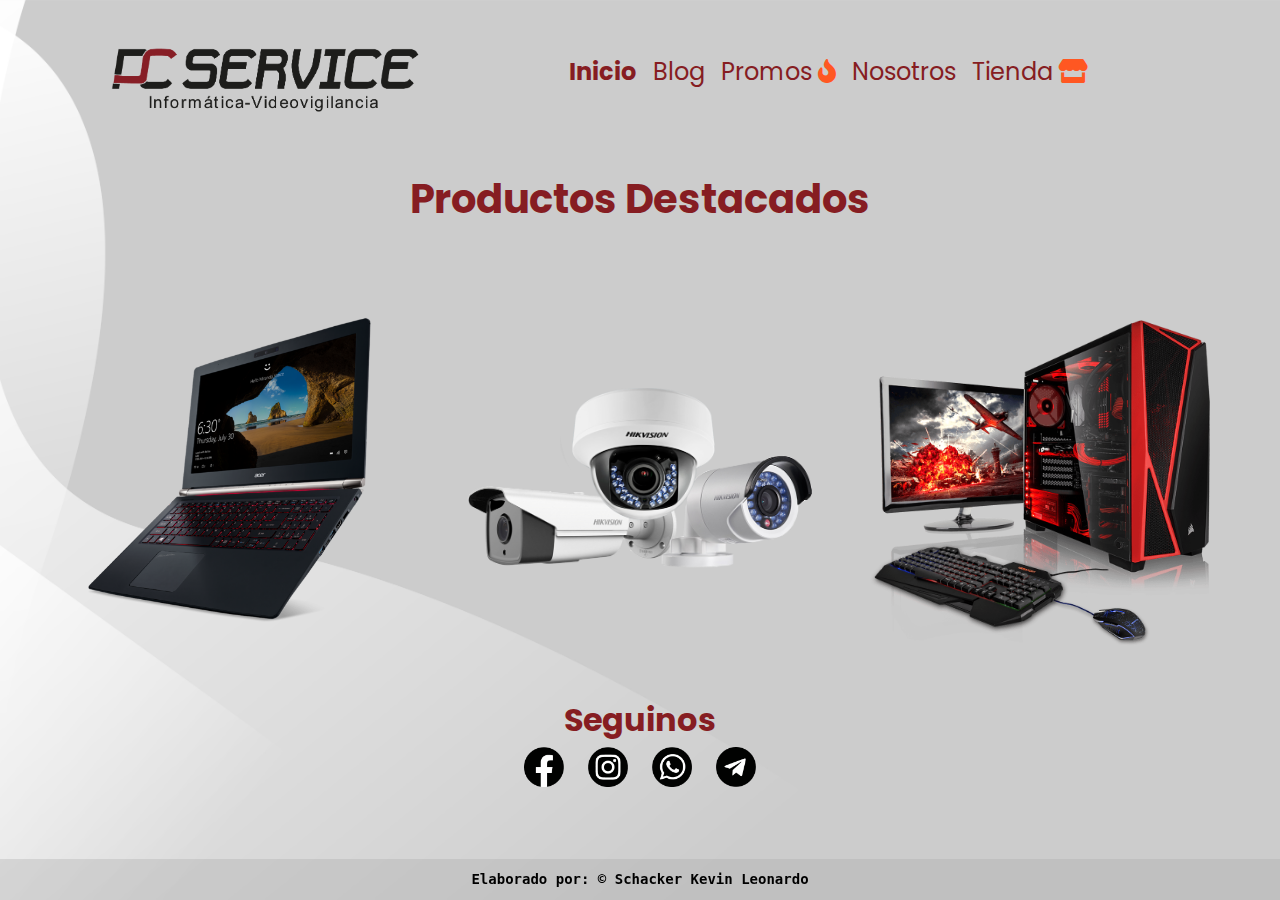
<file: index.html>
<!DOCTYPE html>
<html lang="es">

<head>
  <meta charset="UTF-8">
  <meta name="viewport" content="width=device-width, initial-scale=1.0">
  <title>PC SERVICES</title>
  <link rel="icon" type="image/png" href="img/icono.png">
  <link href="https://cdnjs.cloudflare.com/ajax/libs/font-awesome/5.15.4/css/all.min.css" rel="stylesheet">
  <link href="https://fonts.googleapis.com/css2?family=Poppins:wght@400;700&display=swap" rel="stylesheet">
  <link href="https://stackpath.bootstrapcdn.com/bootstrap/4.5.2/css/bootstrap.min.css" rel="stylesheet">
  <link rel="stylesheet" href="CSS/estilo.css">
  <meta name="description"content="PC SERVICES ofrece productos tecnológicos y servicios de seguridad de alta calidad.">
  <meta name="keywords" content="PC Services, tecnología, seguridad, productos, servicios, computadoras, cámaras de seguridad">
  <meta name="author" content="Schacker Kevin Leonardo" 

</head>

<body>
  <!-- Menú de navegación -->
  <nav class="navbar navbar-expand-lg navbar-light bg-light">
    <div class="container">
      <a class="navbar-brand" href="#">
        <img src="img/pcservice logo.png" alt="Logo de la empresa" id="titleppl">
      </a>
      <button class="navbar-toggler" type="button" data-bs-toggle="collapse" data-bs-target="#navbarNav"
        aria-controls="navbarNav" aria-expanded="false" aria-label="Toggle navigation">
        <span class="navbar-toggler-icon"></span>
      </button>
      <div class="collapse navbar-collapse justify-content-center" id="navbarNav">
        <ul class="navbar-nav">
          <li class="nav-item">
            <a class="nav-link active" aria-current="page" href="index.html">Inicio</a>
          </li>

          <li class="nav-item">
            <a class="nav-link" href="pags/blog.html">Blog</a>
          </li>
          <li class="nav-item">
            <a class="nav-link" href="pags/promos.html">Promos <i class="fas fa-fire" style="color: #ff5722;"></i></a>
          </li>
          <li class="nav-item">
            <a class="nav-link" href="pags/nosotros.html">Nosotros</a>
          </li>
          <li class="nav-item">
            <a class="nav-link" href="pags/login.html"> Tienda <i class="fas fa-store" style="color: #ff5722;"></i> 
           </a>
          </li>
        </ul>
      </div>
    </div>
  </nav>

  <main>
    <section id="productos" data-aos="fade-up">
      <h1>Productos Destacados</h1>
      <div class="productos-slider">
        <a href="pags/login.html"><img src="img/productos/tecnologia/notebook dell.webp" alt=""></a>
        <a href="pags/login.html"><img src="img/productos/seguridad/3 camaras hk.webp" alt=""></a>
        <a href="pags/login.html"><img src="img/productos/tecnologia/pc gamer.webp" alt=""></a>
      </div>
    </section>

    <div id="redes-sociales" data-aos="fade-in">
      <h2>Seguinos</h2>
      <a href="https://www.facebook.com/"><img src="img/Logos/Facebook.png" alt="Facebook"></a>
      <a href="https://www.instagram.com/pc_service25/"><img src="img/Logos/Instagram.png" alt="Instagram"></a>
      <a href="https://wa.me/543755262680"><img src="img/Logos/Whatsapp.png" alt="WhatsApp"></a>
      <a href="https://web.telegram.org/"><img src="img/Logos/Telegram.png" alt="Telegram"></a>
    </div>
  </main>

  <footer>
    Elaborado por: &copy; Schacker Kevin Leonardo
  </footer>
 
  <script src="https://cdn.jsdelivr.net/npm/bootstrap@5.3.3/dist/js/bootstrap.bundle.min.js"
    integrity="sha384-YvpcrYf0tY3lHB60NNkmXc5s9fDVZLESaAA55NDzOxhy9GkcIdslK1eN7N6jIeHz"
    crossorigin="anonymous"></script>
  <script src="https://cdn.jsdelivr.net/npm/aos@2.3.1/dist/aos.js"></script>
  <script>
    AOS.init();
  </script>
</body>

</html>
</file>
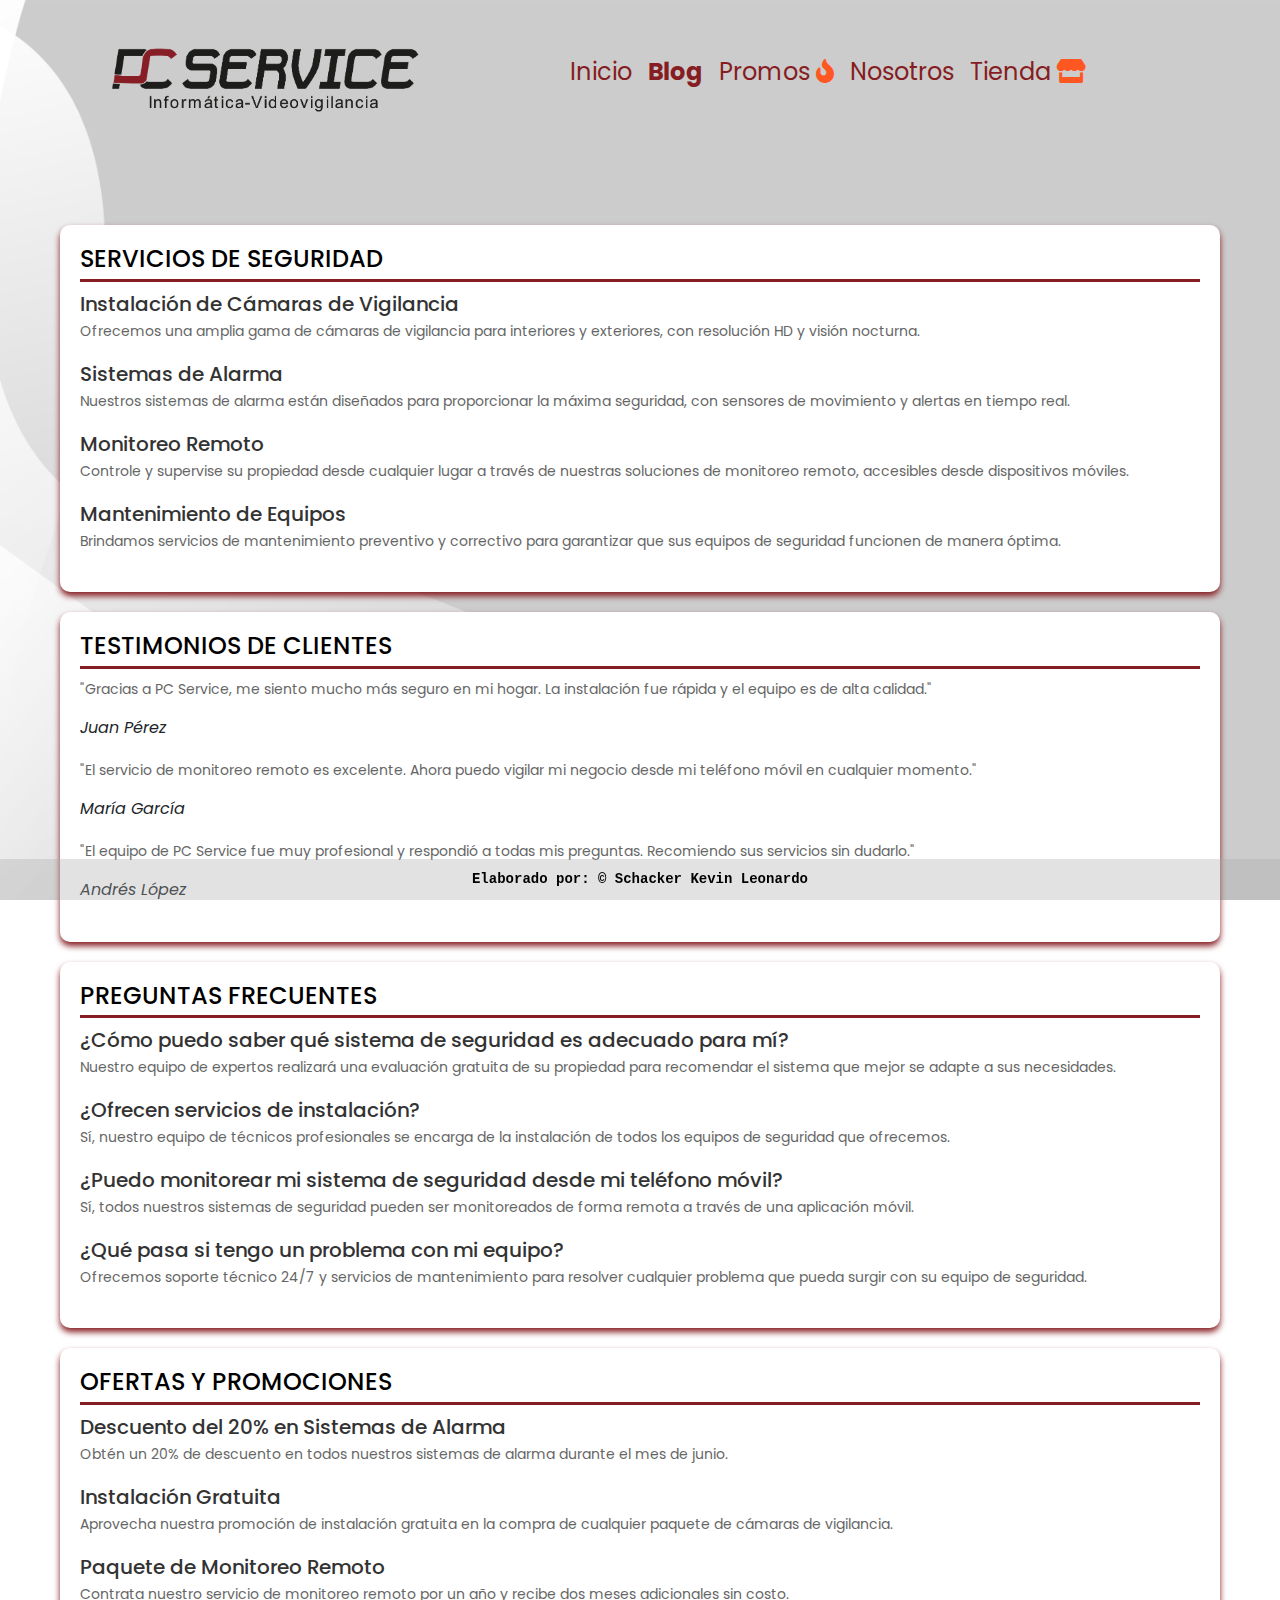
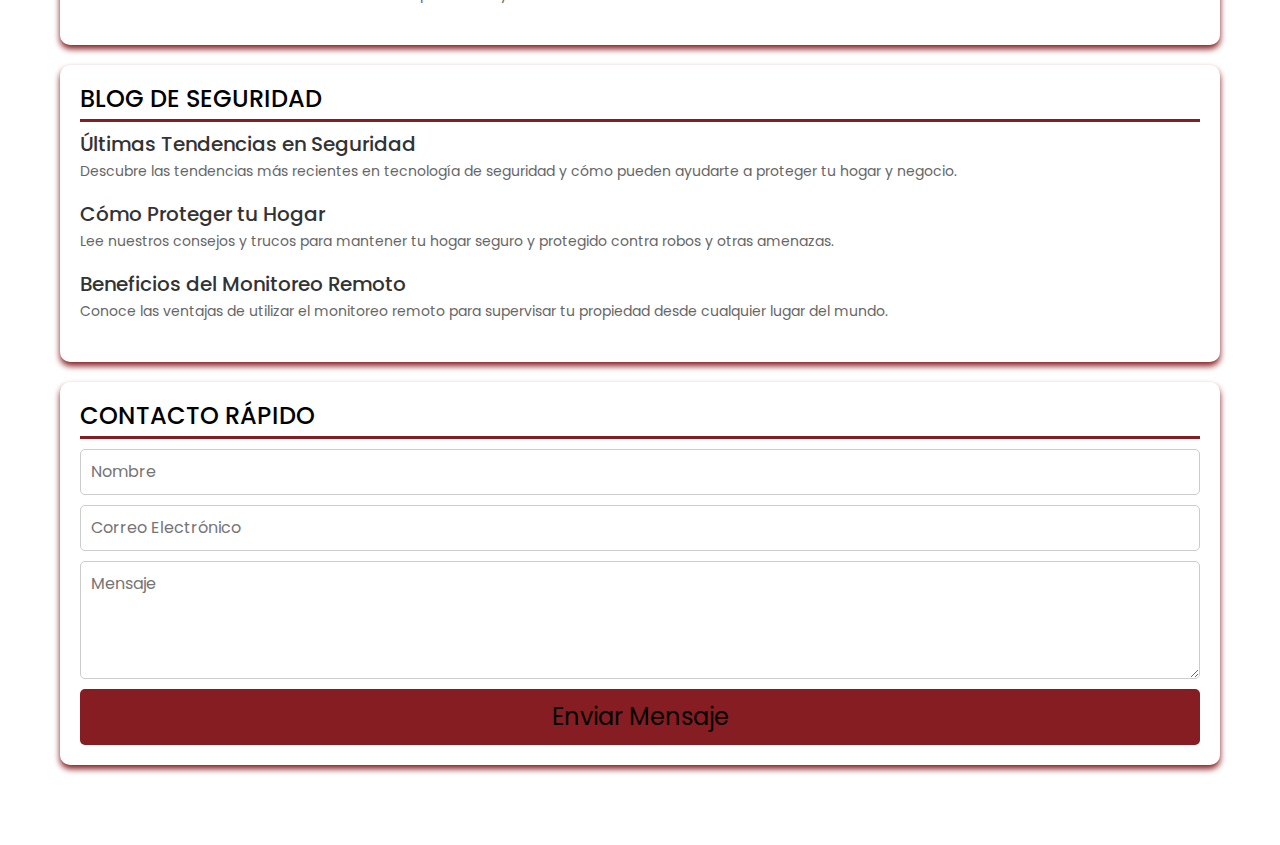
<file: pags/blog.html>
<!DOCTYPE html>
<html lang="es">

<head>
    <meta charset="UTF-8">
    <meta name="viewport" content="width=device-width, initial-scale=1.0">
    <title>BLOG</title>
    <link rel="icon" type="image/png" href="../img/icono.png">
    <link href="https://cdnjs.cloudflare.com/ajax/libs/font-awesome/5.15.4/css/all.min.css" rel="stylesheet">

    <link href="https://fonts.googleapis.com/css2?family=Poppins:wght@400;700&display=swap" rel="stylesheet">
    <link href="https://stackpath.bootstrapcdn.com/bootstrap/4.5.2/css/bootstrap.min.css" rel="stylesheet">
    <link rel="stylesheet" href="../CSS/estilo.css">
    <meta name="description" content="Explora el blog de PC SERVICES para conocer las últimas tendencias en seguridad y consejos para proteger tu hogar y negocio.">
    <meta name="keywords" content="blog, seguridad, tecnología, tendencias, protección, hogar, negocio,Sugerencias">
    <meta name="author" content="Schacker Kevin Leonardo">
</head>

<body>

    <!-- Menú de navegación -->
    <nav class="navbar navbar-expand-lg navbar-light bg-light">
        <div class="container">
            <a class="navbar-brand" href="#">
                <img src="../img/pcservice logo.png" alt="Logo de la empresa" id="titleppl">
            </a>
            <button class="navbar-toggler" type="button" data-bs-toggle="collapse" data-bs-target="#navbarNav"
                aria-controls="navbarNav" aria-expanded="false" aria-label="Toggle navigation">
                <span class="navbar-toggler-icon"></span>
            </button>
            <div class="collapse navbar-collapse justify-content-center" id="navbarNav">
                <ul class="navbar-nav">
                    <li class="nav-item">
                        <a class="nav-link" aria-current="page" href="../index.html">Inicio</a>
                    </li>
                    
                    <li class="nav-item">
                        <a class="nav-link active" href="blog.html">Blog</a>
                    </li>
                    <li class="nav-item">
                        <a class="nav-link" href="promos.html">Promos <i class="fas fa-fire"
                                style="color: #ff5722;"></i></a>
                    </li>
                    <li class="nav-item">
                        <a class="nav-link" href="nosotros.html">Nosotros</a>
                    </li>
                    <li class="nav-item">
                        <a class="nav-link" href="login.html"> Tienda <i class="fas fa-store" style="color: #ff5722;"></i> 
                       </a>
                      </li>
                </ul>
            </div>
        </div>
    </nav>
    <main class="seguridad-page">
        <!--SERVICIOS-->
        <section class="services">
            <h2>Servicios de Seguridad</h2>
            <div class="service-item">
                <h3>Instalación de Cámaras de Vigilancia</h3>
                <p>Ofrecemos una amplia gama de cámaras de vigilancia para interiores y exteriores, con resolución HD y
                    visión nocturna.</p>
            </div>
            <div class="service-item">
                <h3>Sistemas de Alarma</h3>
                <p>Nuestros sistemas de alarma están diseñados para proporcionar la máxima seguridad, con sensores de
                    movimiento y alertas en tiempo real.</p>
            </div>
            <div class="service-item">
                <h3>Monitoreo Remoto</h3>
                <p>Controle y supervise su propiedad desde cualquier lugar a través de nuestras soluciones de monitoreo
                    remoto, accesibles desde dispositivos móviles.</p>
            </div>
            <div class="service-item">
                <h3>Mantenimiento de Equipos</h3>
                <p>Brindamos servicios de mantenimiento preventivo y correctivo para garantizar que sus equipos de
                    seguridad funcionen de manera óptima.</p>
            </div>
        </section>

        <!-- TESTIMONIOS -->
        <section class="testimonials">
            <h2>Testimonios de Clientes</h2>
            <div class="testimonial-item">
                <p>"Gracias a PC Service, me siento mucho más seguro en mi hogar. La instalación fue rápida y el equipo
                    es de alta calidad."</p>
                <cite>Juan Pérez</cite>
            </div>
            <div class="testimonial-item">
                <p>"El servicio de monitoreo remoto es excelente. Ahora puedo vigilar mi negocio desde mi teléfono móvil
                    en cualquier momento."</p>
                <cite>María García</cite>
            </div>
            <div class="testimonial-item">
                <p>"El equipo de PC Service fue muy profesional y respondió a todas mis preguntas. Recomiendo sus
                    servicios sin dudarlo."</p>
                <cite>Andrés López</cite>
            </div>
        </section>

        <!-- PREGUNTAS FRECUENTES -->
        <section class="faqs">
            <h2>Preguntas Frecuentes</h2>
            <div class="faq-item">
                <h3>¿Cómo puedo saber qué sistema de seguridad es adecuado para mí?</h3>
                <p>Nuestro equipo de expertos realizará una evaluación gratuita de su propiedad para recomendar el
                    sistema que mejor se adapte a sus necesidades.</p>
            </div>
            <div class="faq-item">
                <h3>¿Ofrecen servicios de instalación?</h3>
                <p>Sí, nuestro equipo de técnicos profesionales se encarga de la instalación de todos los equipos de
                    seguridad que ofrecemos.</p>
            </div>
            <div class="faq-item">
                <h3>¿Puedo monitorear mi sistema de seguridad desde mi teléfono móvil?</h3>
                <p>Sí, todos nuestros sistemas de seguridad pueden ser monitoreados de forma remota a través de una
                    aplicación móvil.</p>
            </div>
            <div class="faq-item">
                <h3>¿Qué pasa si tengo un problema con mi equipo?</h3>
                <p>Ofrecemos soporte técnico 24/7 y servicios de mantenimiento para resolver cualquier problema que
                    pueda surgir con su equipo de seguridad.</p>
            </div>
        </section>

        <!-- OFERTAS Y PROMOCIONES -->
        <section class="promotions">
            <h2>Ofertas y Promociones</h2>
            <div class="promotion-item">
                <h3>Descuento del 20% en Sistemas de Alarma</h3>
                <p>Obtén un 20% de descuento en todos nuestros sistemas de alarma durante el mes de junio.</p>
            </div>
            <div class="promotion-item">
                <h3>Instalación Gratuita</h3>
                <p>Aprovecha nuestra promoción de instalación gratuita en la compra de cualquier paquete de cámaras de
                    vigilancia.</p>
            </div>
            <div class="promotion-item">
                <h3>Paquete de Monitoreo Remoto</h3>
                <p>Contrata nuestro servicio de monitoreo remoto por un año y recibe dos meses adicionales sin costo.
                </p>
            </div>
        </section>
        <!-- BLOG DE SEGURIDAD -->
        <section class="blog">
            <h2>Blog de Seguridad</h2>
            <div class="blog-post">
                <h3>Últimas Tendencias en Seguridad</h3>
                <p>Descubre las tendencias más recientes en tecnología de seguridad y cómo pueden ayudarte a proteger tu
                    hogar y negocio.</p>
            </div>
            <div class="blog-post">
                <h3>Cómo Proteger tu Hogar</h3>
                <p>Lee nuestros consejos y trucos para mantener tu hogar seguro y protegido contra robos y otras
                    amenazas.</p>
            </div>
            <div class="blog-post">
                <h3>Beneficios del Monitoreo Remoto</h3>
                <p>Conoce las ventajas de utilizar el monitoreo remoto para supervisar tu propiedad desde cualquier
                    lugar del mundo.</p>
            </div>
        </section>
        <!--CONTACTO-->
        <section class="contact">
            <h2>Contacto Rápido</h2>
            <form class="contact-form">
                <input type="text" placeholder="Nombre" required>
                <input type="email" placeholder="Correo Electrónico" required>
                <textarea placeholder="Mensaje" rows="4" required></textarea>
                <button type="submit">Enviar Mensaje</button>
            </form>
        </section>

    </main>



    <footer>
        Elaborado por: &copy; Schacker Kevin Leonardo
    </footer>
    <!-- Bootstrap JS -->
    <script src="https://cdn.jsdelivr.net/npm/bootstrap@5.3.3/dist/js/bootstrap.bundle.min.js"
        integrity="sha384-YvpcrYf0tY3lHB60NNkmXc5s9fDVZLESaAA55NDzOxhy9GkcIdslK1eN7N6jIeHz"
        crossorigin="anonymous"></script>
    <!-- Scripts de Bootstrap -->
    <script src="https://code.jquery.com/jquery-3.5.1.slim.min.js"></script>
    <script src="https://cdn.jsdelivr.net/npm/@popperjs/core@2.5.3/dist/umd/popper.min.js"></script>
    <script src="https://stackpath.bootstrapcdn.com/bootstrap/4.5.2/js/bootstrap.min.js"></script>
</body>


</html>
</file>
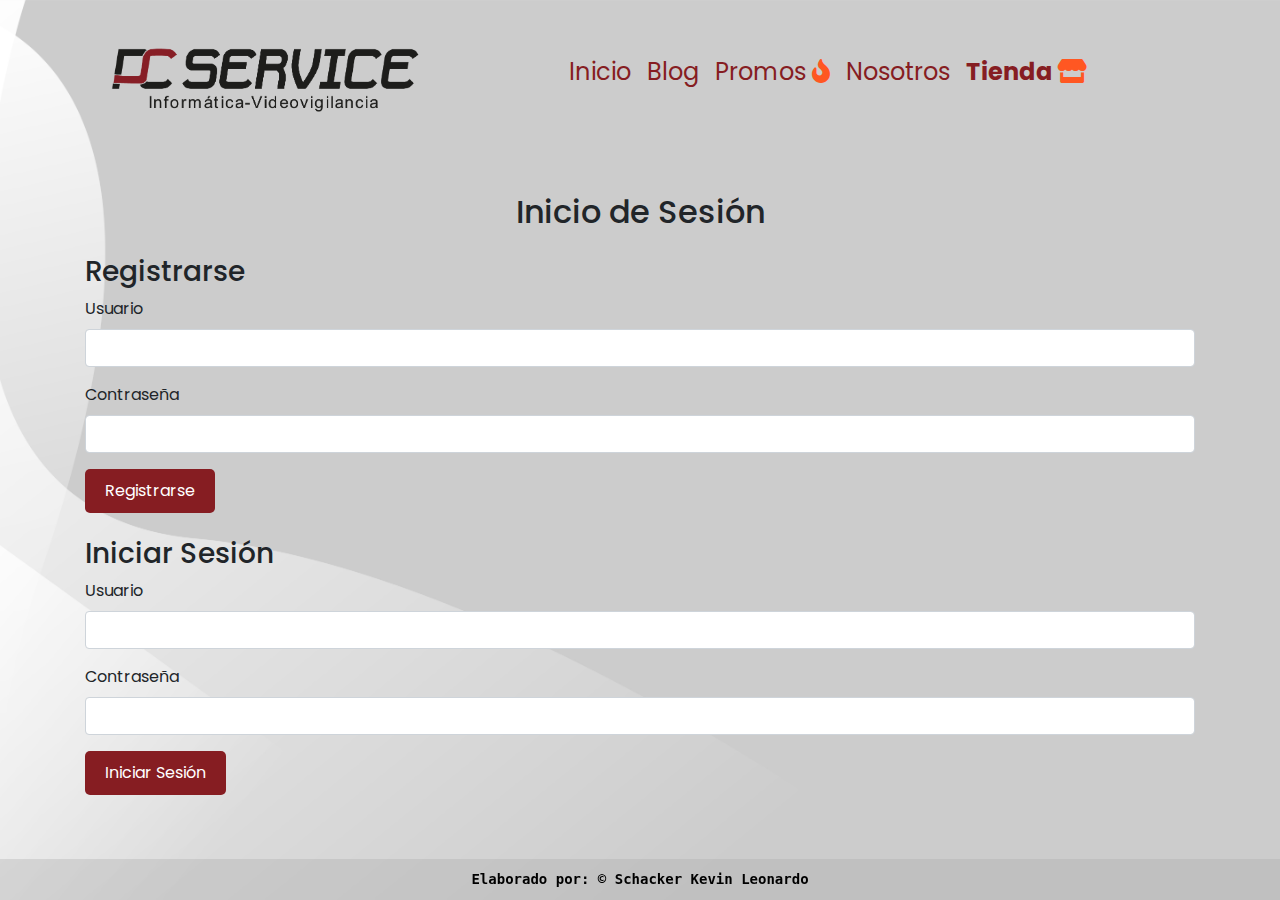
<file: pags/entrega-uno-js.html>
<!DOCTYPE html>
<html lang="es">

<head>
  <meta charset="UTF-8">
  <meta name="viewport" content="width=device-width, initial-scale=1.0">
  <title>NOSOTROS</title>
  <link rel="icon" type="image/png" href="../img/icono.png">
  <link href="https://cdnjs.cloudflare.com/ajax/libs/font-awesome/5.15.4/css/all.min.css" rel="stylesheet">

  <link href="https://fonts.googleapis.com/css2?family=Poppins:wght@400;700&display=swap" rel="stylesheet">
  <link href="https://stackpath.bootstrapcdn.com/bootstrap/4.5.2/css/bootstrap.min.css" rel="stylesheet">
  <link rel="stylesheet" href="../CSS/estilo.css">
  <meta name="description"
    content="PC-SERVICE ofrece soluciones informáticas y de seguridad en 25 de Mayo, Misiones. Ventas de productos, instalación de sistemas de seguridad y más.">
  <meta name="keywords"
    content="PC-SERVICE, informática, seguridad, 25 de Mayo, Misiones, cámaras de vigilancia, alarmas, monitoreo remoto, mantenimiento de equipos">
  <meta name="author" content="Schacker Kevin Leonardo">
</head>

<body>

  <!-- Menú de navegación -->
  <nav class="navbar navbar-expand-lg navbar-light bg-light">
    <div class="container">
      <a class="navbar-brand" href="#">
        <img src="../img/pcservice logo.png" alt="Logo de la empresa" id="titleppl">
      </a>
      <button class="navbar-toggler" type="button" data-bs-toggle="collapse" data-bs-target="#navbarNav"
        aria-controls="navbarNav" aria-expanded="false" aria-label="Toggle navigation">
        <span class="navbar-toggler-icon"></span>
      </button>
      <div class="collapse navbar-collapse justify-content-center" id="navbarNav">
        <ul class="navbar-nav">
          <li class="nav-item">
            <a class="nav-link" aria-current="page" href="../index.html">Inicio</a>
          </li>
          <li class="nav-item">
            <a class="nav-link" href="blog.html">Blog</a>
          </li>
          <li class="nav-item">
            <a class="nav-link" href="promos.html">Promos <i class="fas fa-fire" style="color: #ff5722;"></i></a>
          </li>
          <li class="nav-item">
            <a class="nav-link" href="nosotros.html">Nosotros</a>
          </li>
          <li class="nav-item">
            <a class="nav-link active " href="entrega-uno-js.html"> Tienda <i class="fas fa-store" style="color: #ff5722;"></i> 
           </a>
          </li>
        </ul>
      </div>
    </div>
  </nav>
  <main>
    <!--inicio de sesion -->
    <div class="container mt-5">
        <h2 class="text-center">Inicio de Sesión</h2>
      
        <!-- Formulario de Registro -->
        <div id="registerDiv" class="mt-4">
          <h3>Registrarse</h3>
          <form id="registerForm">
            <div class="form-group">
              <label for="registerUsername">Usuario</label>
              <input type="text" class="form-control" id="registerUsername" required>
            </div>
            <div class="form-group">
              <label for="registerPassword">Contraseña</label>
              <input type="password" class="form-control" id="registerPassword" required>
            </div>
            <button type="submit" class="btn btn-primary">Registrarse</button>
          </form>
        </div>
      
        <!-- Formulario de Inicio de Sesión -->
        <div id="loginDiv" class="mt-4">
          <h3>Iniciar Sesión</h3>
          <form id="loginForm">
            <div class="form-group">
              <label for="loginUsername">Usuario</label>
              <input type="text" class="form-control" id="loginUsername" required>
            </div>
            <div class="form-group">
              <label for="loginPassword">Contraseña</label>
              <input type="password" class="form-control" id="loginPassword" required>
            </div>
            <button type="submit" class="btn btn-primary">Iniciar Sesión</button>
          </form>
        </div>
      </div>
      
   
  <footer>
    Elaborado por: &copy; Schacker Kevin Leonardo
  </footer>
  <!-- Bootstrap JS -->
  <script src="https://cdn.jsdelivr.net/npm/bootstrap@5.3.3/dist/js/bootstrap.bundle.min.js"
    integrity="sha384-YvpcrYf0tY3lHB60NNkmXc5s9fDVZLESaAA55NDzOxhy9GkcIdslK1eN7N6jIeHz"
    crossorigin="anonymous"></script>
  <!-- Scripts de Bootstrap -->
  <script src="https://code.jquery.com/jquery-3.5.1.slim.min.js"></script>
  <script src="https://cdn.jsdelivr.net/npm/@popperjs/core@2.5.3/dist/umd/popper.min.js"></script>
  <script src="https://stackpath.bootstrapcdn.com/bootstrap/4.5.2/js/bootstrap.min.js"></script>
 <!-- Script JS -->
 <script src="../js/script.js"></script>
</body>


</html>
</file>
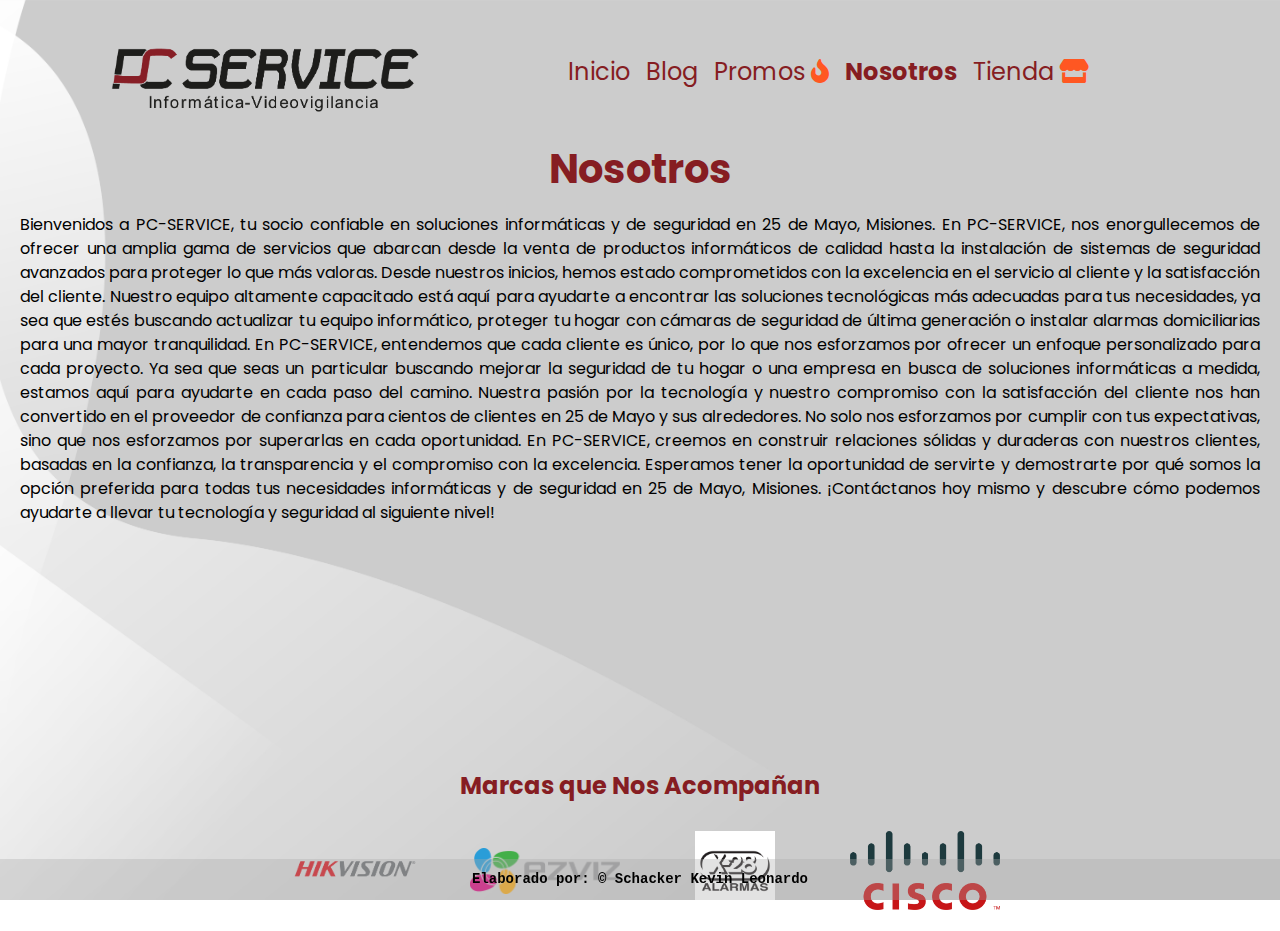
<file: pags/nosotros.html>
<!DOCTYPE html>
<html lang="es">

<head>
  <meta charset="UTF-8">
  <meta name="viewport" content="width=device-width, initial-scale=1.0">
  <title>NOSOTROS</title>
  <link rel="icon" type="image/png" href="../img/icono.png">
  <link href="https://cdnjs.cloudflare.com/ajax/libs/font-awesome/5.15.4/css/all.min.css" rel="stylesheet">

  <link href="https://fonts.googleapis.com/css2?family=Poppins:wght@400;700&display=swap" rel="stylesheet">
  <link href="https://stackpath.bootstrapcdn.com/bootstrap/4.5.2/css/bootstrap.min.css" rel="stylesheet">
  <link rel="stylesheet" href="../CSS/estilo.css">
  <meta name="description"
    content="PC-SERVICE ofrece soluciones informáticas y de seguridad en 25 de Mayo, Misiones. Ventas de productos, instalación de sistemas de seguridad y más.">
  <meta name="keywords"
    content="PC-SERVICE, informática, seguridad, 25 de Mayo, Misiones, cámaras de vigilancia, alarmas, monitoreo remoto, mantenimiento de equipos">
  <meta name="author" content="Schacker Kevin Leonardo">
</head>

<body>

  <!-- Menú de navegación -->
  <nav class="navbar navbar-expand-lg navbar-light bg-light">
    <div class="container">
      <a class="navbar-brand" href="#">
        <img src="../img/pcservice logo.png" alt="Logo de la empresa" id="titleppl">
      </a>
      <button class="navbar-toggler" type="button" data-bs-toggle="collapse" data-bs-target="#navbarNav"
        aria-controls="navbarNav" aria-expanded="false" aria-label="Toggle navigation">
        <span class="navbar-toggler-icon"></span>
      </button>
      <div class="collapse navbar-collapse justify-content-center" id="navbarNav">
        <ul class="navbar-nav">
          <li class="nav-item">
            <a class="nav-link" aria-current="page" href="../index.html">Inicio</a>
          </li>
        
          <li class="nav-item">
            <a class="nav-link" href="blog.html">Blog</a>
          </li>
          <li class="nav-item">
            <a class="nav-link" href="promos.html">Promos <i class="fas fa-fire" style="color: #ff5722;"></i></a>
          </li>
          <li class="nav-item">
            <a class="nav-link active" href="nosotros.html">Nosotros</a>
          </li>
          <li class="nav-item">
            <a class="nav-link" href="login.html"> Tienda <i class="fas fa-store" style="color: #ff5722;"></i> 
           </a>
          </li>
        </ul>
      </div>
    </div>
  </nav>
  <main>
    <!--
            breve descripcion
        -->
    <section class="nosotros">
      <h1>Nosotros</h1>
      <p>Bienvenidos a PC-SERVICE, tu socio confiable en soluciones informáticas y de seguridad en 25 de Mayo, Misiones.

        En PC-SERVICE, nos enorgullecemos de ofrecer una amplia gama de servicios que abarcan desde la venta de
        productos informáticos de calidad hasta la instalación de sistemas de seguridad avanzados para proteger lo que
        más valoras.

        Desde nuestros inicios, hemos estado comprometidos con la excelencia en el servicio al cliente y la satisfacción
        del cliente. Nuestro equipo altamente capacitado está aquí para ayudarte a encontrar las soluciones tecnológicas
        más adecuadas para tus necesidades, ya sea que estés buscando actualizar tu equipo informático, proteger tu
        hogar con cámaras de seguridad de última generación o instalar alarmas domiciliarias para una mayor
        tranquilidad.

        En PC-SERVICE, entendemos que cada cliente es único, por lo que nos esforzamos por ofrecer un enfoque
        personalizado para cada proyecto. Ya sea que seas un particular buscando mejorar la seguridad de tu hogar o una
        empresa en busca de soluciones informáticas a medida, estamos aquí para ayudarte en cada paso del camino.

        Nuestra pasión por la tecnología y nuestro compromiso con la satisfacción del cliente nos han convertido en el
        proveedor de confianza para cientos de clientes en 25 de Mayo y sus alrededores. No solo nos esforzamos por
        cumplir con tus expectativas, sino que nos esforzamos por superarlas en cada oportunidad.

        En PC-SERVICE, creemos en construir relaciones sólidas y duraderas con nuestros clientes, basadas en la
        confianza, la transparencia y el compromiso con la excelencia. Esperamos tener la oportunidad de servirte y
        demostrarte por qué somos la opción preferida para todas tus necesidades informáticas y de seguridad en 25 de
        Mayo, Misiones.

        ¡Contáctanos hoy mismo y descubre cómo podemos ayudarte a llevar tu tecnología y seguridad al siguiente nivel!

      </p>

      
    </section>
    <!-- mapa de ubicación -->
    <div class="parent">
      <div class="map-container">
        <iframe
          src="https://www.google.com/maps/embed?pb=!1m10!1m8!1m3!1d221.4350549166797!2d-54.7457355563223!3d-27.37693716143595!3m2!1i1024!2i768!4f13.1!5e0!3m2!1sen!2sbr!4v1716916252198!5m2!1sen!2sbr"
          width="600" height="450" style="border:0;" allowfullscreen="" loading="lazy"
          referrerpolicy="no-referrer-when-downgrade"></iframe>
      </div>
    </div>

    <!-- Marcas que vendemos -->
<div class="nosotros">
  <div class="marcas">
    <h2>Marcas que Nos Acompañan</h2>
    <div class="logos">
      <div class="logo">
        <img src="../img/Logos/empresas/hikvision.png" alt="Logo de Marca 1">
      </div>
      <div class="logo">
        <img src="../img/Logos/empresas/ezviz.png" alt="Logo de Marca 2">
      </div>
      <div class="logo">
        <img src="../img/Logos/empresas/x28.png" alt="Logo de Marca 3">
      </div>
      <div class="logo">
        <img src="../img/Logos/empresas/cisco.png" alt="Logo de Marca 2">
      </div>
    </div>
  </div>
</div>
  </main>
  </header>

  <footer>
    Elaborado por: &copy; Schacker Kevin Leonardo
  </footer>
  <!-- Bootstrap JS -->
  <script src="https://cdn.jsdelivr.net/npm/bootstrap@5.3.3/dist/js/bootstrap.bundle.min.js"
    integrity="sha384-YvpcrYf0tY3lHB60NNkmXc5s9fDVZLESaAA55NDzOxhy9GkcIdslK1eN7N6jIeHz"
    crossorigin="anonymous"></script>
  <!-- Scripts de Bootstrap -->
  <script src="https://code.jquery.com/jquery-3.5.1.slim.min.js"></script>
  <script src="https://cdn.jsdelivr.net/npm/@popperjs/core@2.5.3/dist/umd/popper.min.js"></script>
  <script src="https://stackpath.bootstrapcdn.com/bootstrap/4.5.2/js/bootstrap.min.js"></script>
</body>


</html>
</file>
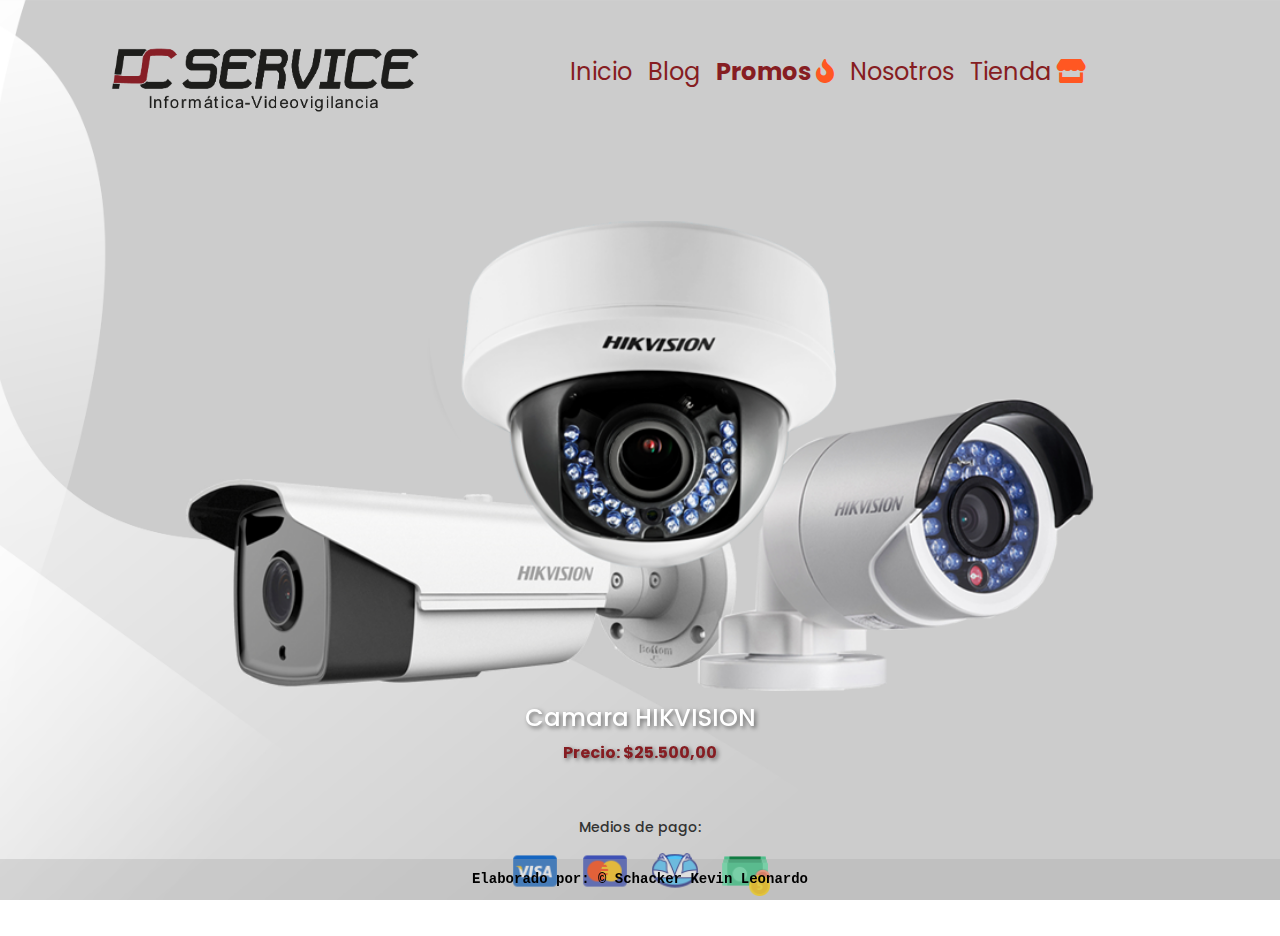
<file: pags/promos.html>
<!DOCTYPE html>
<html lang="es">

<head>
  <meta charset="UTF-8">
  <meta name="viewport" content="width=device-width, initial-scale=1.0">
  <title>PROMOS</title>
  <link rel="icon" type="image/png" href="../img/icono.png">
  <link href="https://cdnjs.cloudflare.com/ajax/libs/font-awesome/5.15.4/css/all.min.css" rel="stylesheet">

  <link href="https://fonts.googleapis.com/css2?family=Poppins:wght@400;700&display=swap" rel="stylesheet">
  <link href="https://stackpath.bootstrapcdn.com/bootstrap/4.5.2/css/bootstrap.min.css" rel="stylesheet">
  <link rel="stylesheet" href="../CSS/estilo.css">
  <meta name="description" content="Descubre las mejores promociones en Tecnología y Seguridad.">
  <meta name="keywords" content="PCSERVICE, promociones, ofertas, descuentos, tecnología, Gamer, Seguridad">
  <meta name="author" content="Schacker Kevin Leonardo">
</head>

<body>

  <!-- Menú de navegación -->
  <nav class="navbar navbar-expand-lg navbar-light bg-light">
    <div class="container">
      <a class="navbar-brand" href="#">
        <img src="../img/pcservice logo.png" alt="Logo de la empresa" id="titleppl">
      </a>
      <button class="navbar-toggler" type="button" data-bs-toggle="collapse" data-bs-target="#navbarNav"
        aria-controls="navbarNav" aria-expanded="false" aria-label="Toggle navigation">
        <span class="navbar-toggler-icon"></span>
      </button>
      <div class="collapse navbar-collapse justify-content-center" id="navbarNav">
        <ul class="navbar-nav">
          <li class="nav-item">
            <a class="nav-link" aria-current="page" href="../index.html">Inicio</a>
          </li>
          <li class="nav-item">
            <a class="nav-link" href="blog.html">Blog</a>
          </li>
          <li class="nav-item">
            <a class="nav-link active" href="promos.html">Promos <i class="fas fa-fire" style="color: #ff5722;"></i></a>
          </li>
          <li class="nav-item">
            <a class="nav-link" href="nosotros.html">Nosotros</a>
          </li>
          <li class="nav-item">
            <a class="nav-link" href="login.html"> Tienda <i class="fas fa-store" style="color: #ff5722;"></i> 
           </a>
          </li>
        </ul>
      </div>
    </div>
  </nav>
      <!--Carrusel con Promociones-->
      <main>
        <div id="carouselExample" class="carousel slide" data-bs-ride="carousel" data-bs-interval="2200">
            <div class="carousel-inner">
                <div class="carousel-item active">
                    <img src="../img/productos/seguridad/3 camaras hk.webp" class="d-block w-100" alt="Camara HIKVISION">
                    <div class="carousel-caption">
                        <h4>Camara HIKVISION</h4>
                        <p>Precio: $25.500,00</p>
                    </div>
                </div>
                <div class="carousel-item">
                    <img src="../img/productos/tecnologia/notebook dell.webp" class="d-block w-100" alt="NOTEBOOK">
                    <div class="carousel-caption">
                        <h4>Notebook Gamer</h4>
                        <p>Precio: $250.800,00</p>
                    </div>
                </div>
                <div class="carousel-item">
                    <img src="../img/productos/tecnologia/pc gamer.webp" class="d-block w-100" alt="PC GAMER">
                    <div class="carousel-caption">
                        <h4>PC GAMER</h4>
                        <p>Precio: $150.000,00</p>
                    </div>
                </div>
                <div class="carousel-item">
                    <img src="../img/productos/tecnologia/mouse.webp" class="d-block w-100" alt="MOUSE GAMER">
                    <div class="carousel-caption">
                        <h4>MOUSE GAMER</h4>
                        <p>Precio: $4.500,00</p>
                    </div>
                </div>
                <div class="carousel-item">
                    <img src="../img/productos/tecnologia/samsung.webp" class="d-block w-100" alt="XIAOMI">
                    <div class="carousel-caption">
                        <h4>Samsung S24</h4>
                        <p>Precio: $750.500,90</p>
                    </div>
                </div>
            </div>
            <button class="carousel-control-prev" type="button" data-bs-target="#carouselExample" data-bs-slide="prev">
                <span class="carousel-control-prev-icon" aria-hidden="true"></span>
                <span class="visually-hidden">Previous</span>
            </button>
            <button class="carousel-control-next" type="button" data-bs-target="#carouselExample" data-bs-slide="next">
                <span class="carousel-control-next-icon" aria-hidden="true"></span>
                <span class="visually-hidden">Next</span>
            </button>
        </div>
    </main>
    <!-- Medios de pago -->
  <div class="payment-methods mt-4">
    <div class="container text-center">
      <h6>Medios de pago:</h6>
      <div class="payment-icons">
        <img src="../img/medios-de-pago/icono visa.png" alt="Visa" class="payment-icon">
        <img src="../img/medios-de-pago/icono mastercard.png" alt="Mastercard" class="payment-icon">
        <img src="../img/medios-de-pago/icono transferencia.png" alt="Transferencia bancaria" class="payment-icon">
        <img src="../img/medios-de-pago/icono efectivo.png" alt="Efectivo" class="payment-icon">
      </div>
    </div>
  </div>

  <footer>
    Elaborado por: &copy; Schacker Kevin Leonardo
  </footer>
  <!-- Bootstrap JS -->
  <script src="https://cdn.jsdelivr.net/npm/bootstrap@5.3.3/dist/js/bootstrap.bundle.min.js"
    integrity="sha384-YvpcrYf0tY3lHB60NNkmXc5s9fDVZLESaAA55NDzOxhy9GkcIdslK1eN7N6jIeHz"
    crossorigin="anonymous"></script>
  <!-- Scripts de Bootstrap -->
  <script src="https://code.jquery.com/jquery-3.5.1.slim.min.js"></script>
  <script src="https://cdn.jsdelivr.net/npm/@popperjs/core@2.5.3/dist/umd/popper.min.js"></script>
  <script src="https://stackpath.bootstrapcdn.com/bootstrap/4.5.2/js/bootstrap.min.js"></script>
</body>


</html>
</file>
<file: CSS/estilo.css>
@charset "UTF-8";

body {
  font-family: "Poppins", sans-serif;
  background-image: url("../img/fondo/fondo2.webp");
  background-size: cover;
  background-repeat: no-repeat;
  padding-top: 60px;
  background-attachment: fixed;
  margin: 0;
  padding: 0;
  box-sizing: border-box;
  background-position: center;
}

@media (max-width: 576px) {
  body {
    padding-top: 56px;
  }
}

.navbar {
  background-color: transparent !important;
  transition: all 0.3s ease;
}

.navbar .navbar-brand img {
  max-width: 350px !important;
  margin-right: 10px !important;
}

.navbar .nav-link {
  font-size: 24px !important;
  color: rgb(134, 29, 34) !important;
  transition: all 0.3s ease;
}

.navbar .nav-link.active {
  color: rgb(134, 29, 34) !important;
  font-weight: bold;
}

.navbar .nav-link:hover {
  color: rgb(134, 29, 34) !important;
  font-weight: bold;
}

@media (max-width: 430px) {
  .navbar .container {
    display: flex;
    justify-content: space-between;
    align-items: center;
  }

  .navbar .navbar-brand {
    flex: 1;
  }

  .navbar .navbar-brand img {
    max-width: 260px !important;
    margin-right: 1px !important;
  }

  .navbar .navbar-toggler {
    flex: 0;
    margin-left: 10px;
  }

  .navbar .collapse.navbar-collapse {
    flex-basis: 100%;
    justify-content: center;
    margin-top: 10px;
  }
}

#productos {
  text-align: center;
}

#productos h1 {
  text-align: center;
  font-weight: bold;
  color: rgb(134, 29, 34);
  margin-top: 30px;
  margin-bottom: 30px;
}

#productos .productos-slider {
  display: flex;
  justify-content: center;
  align-items: center;
  flex-wrap: nowrap;
  margin-top: 4rem;
}

#productos .productos-slider a {
  flex: 0 0 30%;
  margin: 0 1%;
  padding: 0;
  overflow: hidden;
  border-radius: 15px;
  transition: transform 0.3s ease, box-shadow 0.3s ease;
}

#productos .productos-slider a:hover {
  transform: scale(1.05);
  box-shadow: 0 10px 20px rgb(134, 29, 34);
  /* ampliar y fondo color marca */
}

#productos .productos-slider a img {
  width: 100%;
  height: auto;
  border: none;
}

@media (max-width: 430px) {
  #productos h1 {
    font-size: 24px;
    margin-top: 20px;
    margin-bottom: 20px;
  }

  #productos .productos-slider {
    flex-wrap: wrap;
    margin-top: 2rem;
  }

  #productos .productos-slider a {
    flex: 0 0 60%;
    margin: 10px 0;
  }

  #productos .productos-slider a img {
    width: 100%;
    height: auto;
  }
}

footer {
  text-align: center;
  background-color: rgba(170, 170, 170, 0.337254902);
  padding: 10px;
  font-size: 14px;
  font-family: monospace;
  font-weight: bold;
  color: #000;
  position: fixed;
  bottom: 0;
  left: 0;
  width: 100%;
}

#redes-sociales {
  text-align: center;
  margin-bottom: 40px;
}

#redes-sociales h2 {
  font-weight: bold;
  color: rgb(134, 29, 34);
  margin-top: 30px;
}

#redes-sociales img {
  max-width: 40px;
  height: auto;
  margin: 0 10px 30px;
  transition: transform 0.3s ease;
}

#redes-sociales img:hover {
  transform: scale(1.4);
}

@media (max-width: 430px) {
  #redes-sociales h2 {
    font-size: 20px;
    margin-top: 20px;
    margin-bottom: 20px;
  }
}

.btn {
  margin-top: auto;
  color: #ffffff;
  background-color: rgb(134, 29, 34);
  border: none;
  border-radius: 5px;
  padding: 10px 20px;
}

.btn:hover {
  background-color: #b0262d;
  box-shadow: 0 4px 12px rgba(0, 0, 0, 0.2);
}

.btn-primary:hover {
  background-color: #34fd02;
  border-color: #000;
  color: #000;
  font-weight: bold;
}

.carousel-item {
  position: relative;
  text-align: center;
  /* Alineación centrada */
}

.carousel-item img {
  max-width: 100%;
  max-height: 70vh;
  width: auto;
  height: auto;
  display: inline-block;
  vertical-align: middle;
  object-fit: contain;
}

.carousel-control-prev,
.carousel-control-next {
  display: none;
}

.carousel-caption {
  background-color: transparent;
  /* Fondo transparente para mostrar solo el texto */
  color: #fff;
  /* Color de texto deseado */
  bottom: 0;
  /* Ajuste a la parte inferior */
  text-shadow: 2px 2px 4px rgba(0, 0, 0, 0.5);
  /* Sombra de texto */
  text-align: center;
  /* Centrar el texto */
  bottom: 0;
  /* Ajuste a la parte inferior */
  left: 0;
  /* Ajuste a la izquierda */
  width: 100%;
  /* Ancho completo del contenedor padre */
  padding: 10px;
  /* Espacio interior */
  white-space: nowrap;
  /* Evitar que el texto se divida en varias líneas */
  font-weight: bold;
  /* Texto en negrita */
}

.carousel-caption h5,
.carousel-caption p {
  color: rgb(134, 29, 34);
  margin: 0;
  white-space: normal;
}

@media (max-width: 576px) {
  .carousel-caption {
    background-color: rgba(170, 170, 170, 0.337254902);
    /* Fondo transparente para mostrar solo el texto */
    color: #fff;
    /* Color de texto deseado */
    bottom: 0;
    /* Ajuste a la parte inferior */
    padding: 20px;
    /* Espacio interior */
    text-shadow: 4px 4px 8px rgba(0, 0, 0, 0.5);
    /* Sombra de texto */
  }

  .carousel-caption h5,
  .carousel-caption p {
    font-weight: bold;
    /* Texto en negrita */
    text-align: center;
    /* Alineación centrada */
    margin-bottom: 0;
    /* Eliminar el margen inferior */
  }

  .carousel-item img {
    max-height: 200px;
    /* Reducir la altura máxima de las imágenes en dispositivos móviles */
    margin-bottom: 100px;
  }
}

.nosotros {
  text-align: center;
  font-weight: bold;
  color: rgb(134, 29, 34);
}

.nosotros h1 {
  font-weight: bold;
}

.nosotros p {
  color: black;
  font-size: 16px;
  font-weight: lighter;
  margin-bottom: 30px;
  margin-left: 20px;
  margin-right: 20px;
  text-align: justify;
}

.nosotros .marcas {
  margin-top: 20px;
}

.nosotros .marcas h2 {
  font-size: 24px;
  margin-bottom: 10px;
  color: rgb(134, 29, 34);
  font-weight: bold;
}

.nosotros .marcas .logos {
  display: flex;
  justify-content: center;
  align-items: center;
  flex-wrap: wrap;
}

.nosotros .marcas .logos .logo {
  width: 150px;
  margin: 20px;
  text-align: center;
}

.nosotros .marcas .logos .logo img {
  max-width: 100%;
  height: auto;
  max-height: 80px;
}

.parent {
  display: flex;
  justify-content: center;
  align-items: center;
  height: 100%;
}

.map-container {
  width: 70%;
  margin: 0 auto;
}

iframe {
  width: 100%;
  height: auto;
  margin-bottom: 40px;
}

.nosotros .marcas .logos .logo img {
  max-width: 150px !important;
  height: auto !important;
  max-height: 80px !important;
}

.seguridad-page {
  padding: 60px;
}

.seguridad-page section {
  margin-bottom: 20px;
  margin-top: 20px;
  padding: 20px;
  border-radius: 10px;
  box-shadow: 0 4px 6px rgb(134, 29, 34);
}

.seguridad-page section h2 {
  font-size: 24px;
  color: #000000;
  margin-bottom: 10px;
  text-transform: uppercase;
  border-bottom: 3px solid rgb(134, 29, 34);
  padding-bottom: 5px;
}

.seguridad-page section p {
  font-size: 16px;
  color: #1f1f1f;
  line-height: 1.5;
}

.seguridad-page section.services,
.seguridad-page section.testimonials,
.seguridad-page section.faqs,
.seguridad-page section.promotions,
.seguridad-page section.contact,
.seguridad-page section.blog {
  transition: transform 0.3s, background-color 0.3s;
  background-color: #ffffff;
}

.seguridad-page section.services:hover,
.seguridad-page section.testimonials:hover,
.seguridad-page section.faqs:hover,
.seguridad-page section.promotions:hover,
.seguridad-page section.contact:hover,
.seguridad-page section.blog:hover {
  transform: scale(1.04);
}

.seguridad-page .contact-form {
  display: flex;
  flex-direction: column;
}

.seguridad-page .contact-form input,
.seguridad-page .contact-form textarea {
  margin-bottom: 10px;
  padding: 10px;
  border: 1px solid #cccccc;
  border-radius: 5px;
  font-size: 16px;
}

.seguridad-page .contact-form button {
  padding: 10px 20px;
  background-color: rgb(134, 29, 34);
  font-size: 24px;
  border: none;
  border-radius: 5px;
  cursor: pointer;
  transition: background-color 0.3s;
}

.seguridad-page .contact-form button:hover {
  background-color: rgb(134, 29, 34);
}

.seguridad-page .service-item,
.seguridad-page .testimonial-item,
.seguridad-page .faq-item,
.seguridad-page .promotion-item,
.seguridad-page .blog-post {
  margin-bottom: 20px;
}

.seguridad-page .service-item h3,
.seguridad-page .testimonial-item h3,
.seguridad-page .faq-item h3,
.seguridad-page .promotion-item h3,
.seguridad-page .blog-post h3 {
  font-size: 20px;
  color: #333333;
  margin-bottom: 5px;
}

.seguridad-page .service-item p,
.seguridad-page .testimonial-item p,
.seguridad-page .faq-item p,
.seguridad-page .promotion-item p,
.seguridad-page .blog-post p {
  font-size: 14px;
  color: #666666;
}

.card {
  position: relative;
  overflow: hidden;
  background-color: transparent;
  border: none;
  box-shadow: none;
  display: flex;
  flex-direction: column;
  align-items: center;
  justify-content: center;
  height: 350px;
}

.card .card-body {
  position: absolute;
  top: 0;
  left: 0;
  width: 100%;
  height: 100%;
  background: rgba(0, 0, 0, 0.7);
  color: #fff;
  display: flex;
  flex-direction: column;
  justify-content: center;
  align-items: center;
  opacity: 0;
  transition: opacity 0.3s ease-in-out;
  padding: 20px;
  box-sizing: border-box;
  text-align: center;
}

.card:hover .card-body {
  opacity: 1;
}

.card .card-img-top {
  width: 100%;
  height: auto;
  max-height: 100%;
  display: block;
  border: none;
  object-fit: cover;
}

.card .card-title {
  font-size: 20px;
  margin-bottom: 8px;
}

.card .card-text {
  font-size: 14px;
  margin-bottom: 10px;
}

.card .payment-methods {
  margin-top: auto;
}

.card .payment-methods h6 {
  margin-bottom: 8px;
  font-size: 1rem;
}

.card .payment-methods ul {
  list-style: none;
  padding: 0;
  margin: 0;
}

.card .payment-methods ul li {
  font-size: 14px;
}

.card .btn {
  margin-top: 10px;
  background-color: rgb(134, 29, 34);
  border: none;
  color: white;
  padding: 10px 20px;
  text-align: center;
  text-decoration: none;
  display: inline-block;
  font-size: 16px;
  transition: background-color 0.3s ease-in-out;
}

.card .btn:hover {
  background-color: #0056b3;
}

.payment-methods {
  background-color: transparent;
  padding: 20px 0;
  margin-bottom: 20px;
}

.payment-methods .container h6 {
  margin-bottom: 10px;
  font-size: 14px;
  color: #333;
}

.payment-methods .container .payment-icons {
  display: flex;
  justify-content: center;
  align-items: center;
  gap: 20px;
}

.payment-methods .container .payment-icons .payment-icon {
  width: 50px;
  height: auto;
  transition: transform 0.3s;
}

.payment-methods .container .payment-icons .payment-icon:hover {
  transform: scale(1.1);
}

/* Contenedor principal */
.contenedor-productos-carrito {
  display: flex;
  justify-content: space-between;
  align-items: flex-start;
  position: relative;
  padding-right: 20px;
  /* Agrega un espacio de 20px en el lado derecho del contenedor */
}

/* Carrito */
.carrito-container {
  width: 300px;
  background-color: #fafafa;
  padding: 15px;
  border-radius: 10px;
  box-shadow: 10px 10px 20px rgb(92, 92, 92);
  position: absolute;
  right: 20px;
  /* Ajusta esto para crear espacio desde el borde derecho de la página */
  top: 0;
  z-index: 100;
}

/* Limitar la altura del carrito y permitir scroll */
.carrito-container #lista-carrito {
  max-height: 80vh;
  overflow-y: auto;
}

/* Botones */
#carrito-botones {
  text-align: center;
  margin-top: 20px;
}

.btn-vaciar,
.btn-compra {
  margin: 10px;
  padding: 10px 20px;
  font-size: 15px;
  text-align: center;
  width: 100%;
}
/* Estilos para el mensaje de registro */
#registerMessage, #loginMessage {
  text-align: center; 
  font-size: 1.2em; 
  margin: 10px 0; 
  padding: 10px; 
  margin-left: auto; /* Centra horizontalmente */
  margin-right: auto; /* Centra horizontalmente */

}

/* Estilos específicos para mensajes de éxito */
#registerMessage.success, #loginMessage.success {
  background-color: #000000; /* Verde para éxito */
}

/* Estilos específicos para mensajes de error */
#registerMessage.error, #loginMessage.error {
  background-color: #ff0101; /* Rojo para error */
}
/* Estilos generales */
body#checkout-page {
  display: flex;
  flex-direction: column;
  align-items: center;
  justify-content: center;
  height: 100vh;
  margin: 0;
  font-family: Arial, sans-serif;
  background-color: #f8f9fa;
}

h1 {
  margin-bottom: 20px;
}

#productos-seleccionados {
  width: 30%;
  font-weight: bold;
  font-size: 18px;
  margin-bottom: 20px;
  background-color: #fff;
  padding: 10px;
  border-radius: 9px;
  box-shadow: 10px 10px 10px rgba(0, 0, 0, 0);
}

#total-compra {
  font-weight: bold;
  font-size: 25px;
  margin-bottom: 20px;
}

#confirmar-compra {
  padding: 10px 20px;
  font-size: 16px;
  background-color: #28a745;
  color: #000000;
  font-weight: bold;
  border: none;
  border-radius: 5px;
  cursor: pointer;
}

#confirmar-compra:hover {
  background-color: #218838;
}

/* Estilos para el mensaje de confirmación */
#mensaje-compra {
  margin-top: 20px;
  font-size: 16px;
  padding: 10px;
  border-radius: 5px;
  width: 10%;
  text-align: center;
}

/* Estilos para mensajes de éxito */
#mensaje-compra.exito {
  background-color: #d4edda;
  color: #155724;
  border: 1px solid #c3e6cb;
}

/* Estilos para mensajes de error */
#mensaje-compra.error {
  background-color: #f8d7da;
  color: #721c24;
  border: 1px solid #f5c6cb;
}
</file>
